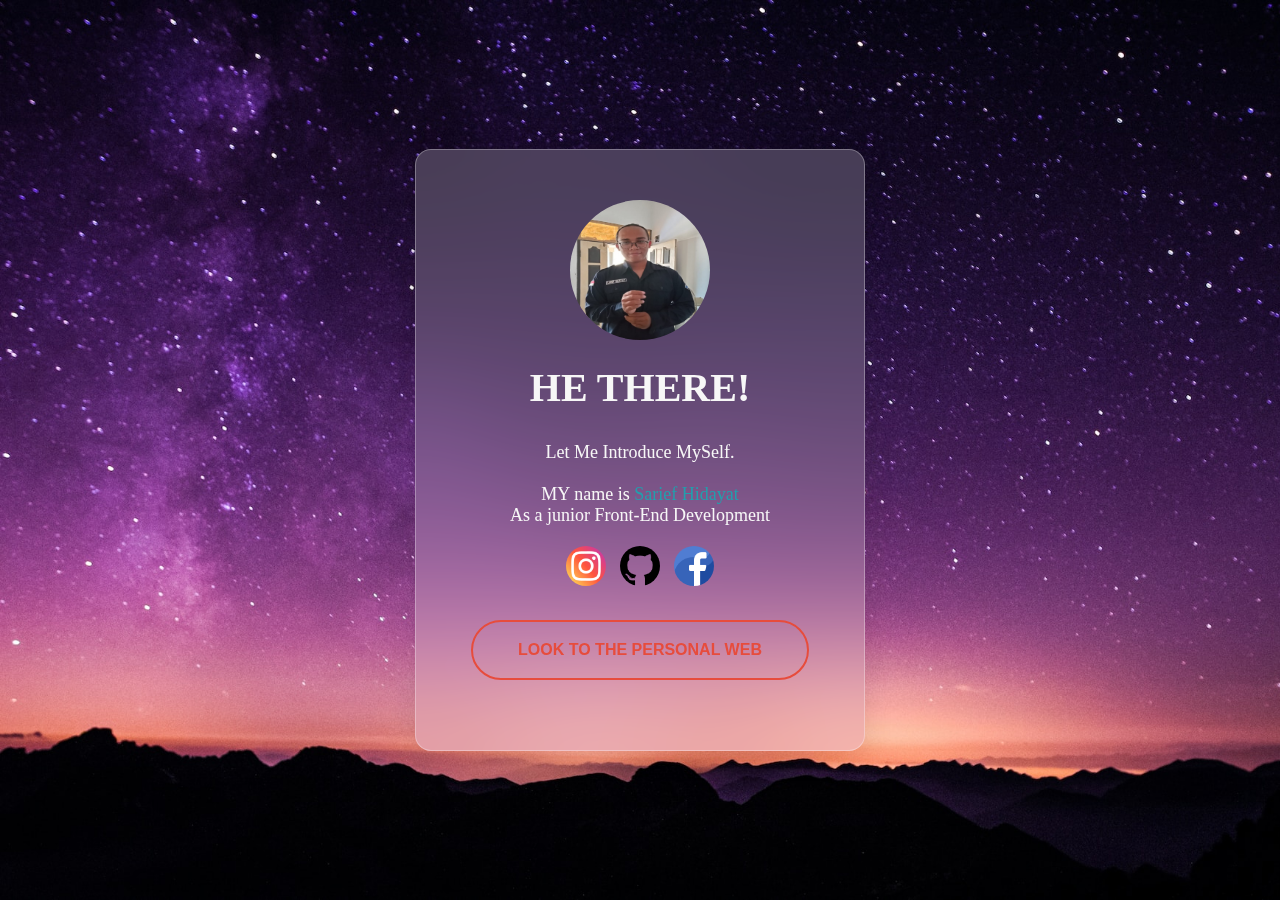
<file: index.html>
<!DOCTYPE html>
<html lang="en">
  <head>
    <meta charset="UTF-8" />
    <meta http-equiv="X-UA-Compatible" content="IE=edge" />
    <meta name="viewport" content="width=device-width, initial-scale=1.0" />
    <title>Profile</title>
    <link rel="stylesheet" href="main.css" />
  </head>
  <body>
    <div class="container">
      <div class="card" data-tilt>
        <img src="/img/aku.jpg" />
        <h2>HE THERE!</h2>
        <p>
          <br />Let Me Introduce MySelf. <br /><br />
          MY name is <span> Sarief Hidayat</span> <br />
          As a junior Front-End Development
        </p>
        <div class="link">
          <a href="https://www.instagram.com/riefflings/"
            ><img src="instagram.png"
          /></a>
          <a href="https://github.com/SariefHidayat"
            ><img src="github-sign.png"
          /></a>
          <a href="https://www.facebook.com/profile.php?id=100016787504447"
            ><img src="facebook.png"
          /></a>

          <a href="index/index.html"
            ><button class="btn btn-fourth">Look To The Personal Web</button></a
          >
        </div>
      </div>
    </div>

    <script src="vanilla-tilt.babel.js"></script>
  </body>
</html>
</file>
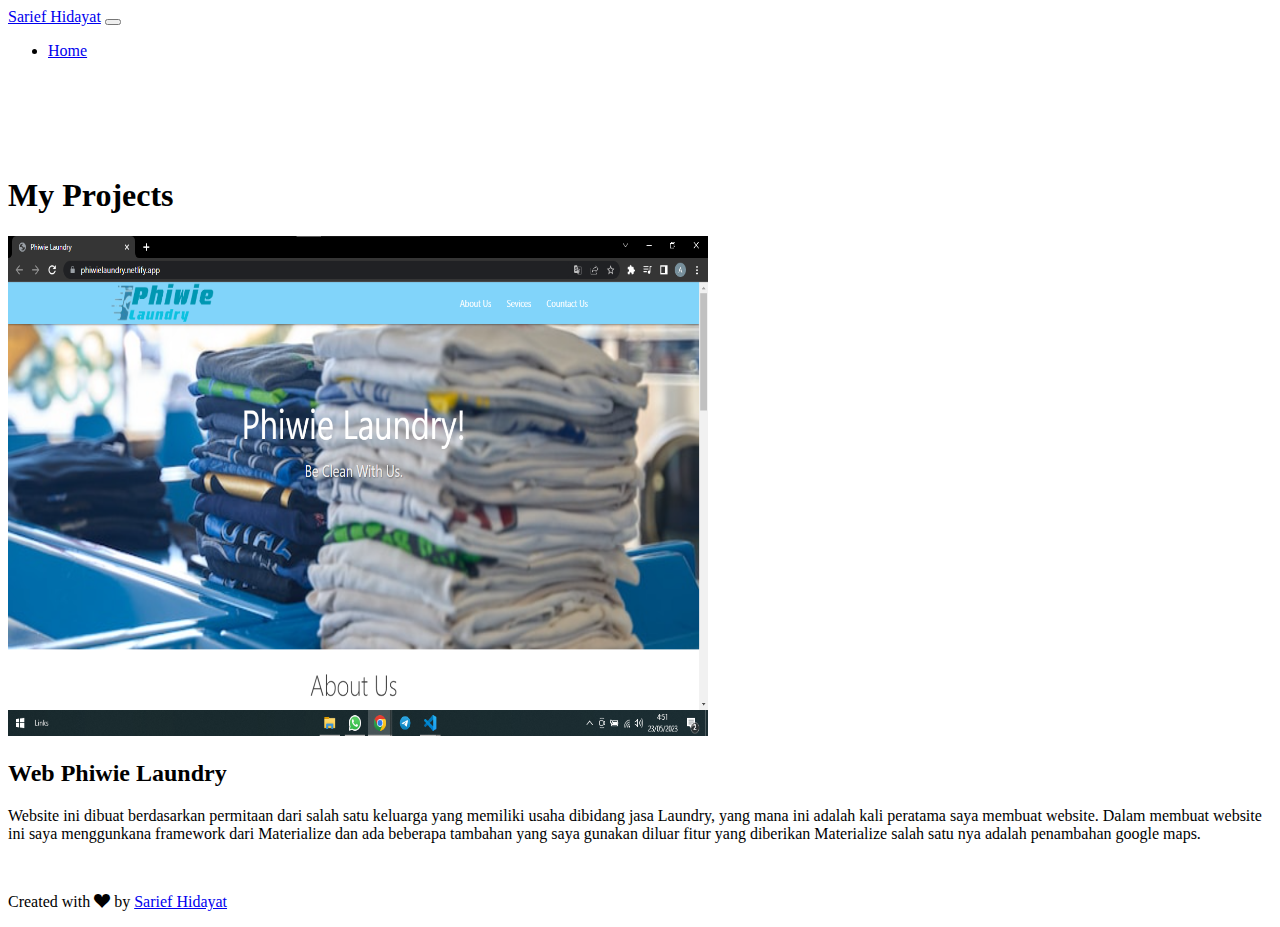
<file: project1/index.html>
<!DOCTYPE html>
<html lang="en">
  <head>
    <meta charset="utf-8" />
    <meta name="viewport" content="width=device-width, initial-scale=1" />
    <link
      href="https://cdn.jsdelivr.net/npm/bootstrap@5.3.0-alpha3/dist/css/bootstrap.min.css"
      rel="stylesheet"
      integrity="sha384-KK94CHFLLe+nY2dmCWGMq91rCGa5gtU4mk92HdvYe+M/SXH301p5ILy+dN9+nJOZ"
      crossorigin="anonymous"
    />

    <!-- Boostrap Icons -->
    <link
      rel="stylesheet"
      href="https://cdn.jsdelivr.net/npm/bootstrap-icons@1.10.5/font/bootstrap-icons.css"
    />

    <!-- My CSS -->
    <link rel="stylesheet" href="/style.css" />

    <title>My Portofolio | Sarief Hidayat</title>
  </head>
  <body id="home">
    <!-- Navbar start -->
    <nav
      class="navbar navbar-expand-lg navbar-dark bg-dark text-light shadow-sm fixed-top"
    >
      <div class="container">
        <a class="navbar-brand" href="/index.html">Sarief Hidayat</a>
        <button
          class="navbar-toggler"
          type="button"
          data-bs-toggle="collapse"
          data-bs-target="#navbarNav"
          aria-controls="navbarNav"
          aria-expanded="false"
          aria-label="Toggle navigation"
        >
          <span class="navbar-toggler-icon"></span>
        </button>
        <div class="collapse navbar-collapse" id="navbarNav">
          <ul class="navbar-nav ms-auto">
            <li class="nav-item">
              <a class="nav-link active" aria-current="page" href="/index.html"
                >Home</a
              >
            </li>
          </ul>
        </div>
      </div>
    </nav>
    <!-- Navbar end -->

    <!-- slider -->
    <section id="about" class="bg-black">
      <div class="container text-light">
        <div class="row text-center mb-3">
          <div class="col">
            <h1>My Projects</h1>
          </div>
        </div>
        <div class="row justify-content-center fs-5 text-center">
          <div class="col-md">
            <img src="/img/Projects/4.png" width="700" height="500" />
          </div>
          <div class="col-md-12">
            <h2 class="mt-5">Web Phiwie Laundry</h2>
            <p>
              Website ini dibuat berdasarkan permitaan dari salah satu keluarga
              yang memiliki usaha dibidang jasa Laundry, yang mana ini adalah
              kali peratama saya membuat website. Dalam membuat website ini saya
              menggunkana framework dari Materialize dan ada beberapa tambahan
              yang saya gunakan diluar fitur yang diberikan Materialize salah
              satu nya adalah penambahan google maps.
            </p>
          </div>
        </div>
      </div>
    </section>
    <!-- slider end -->

    <!-- Footer -->
    <footer class="bg-dark text-white text-center pb-1">
      <div class="socials">
        <a href="https://www.instagram.com/riefflings/"
          ><i class="bi bi-instagram">riefflings</i></a
        >
        <a href="#"><i class="bi bi-whatsapp">085-156-245-102</i></a>
      </div>
      <p>
        Created with <i class="bi bi-suit-heart-fill text-danger"></i> by
        <a
          href="https://www.instagram.com/riefflings/"
          class="text-white fw-bold"
          >Sarief Hidayat</a
        >
      </p>
    </footer>
    <!-- Footer end -->

    <script
      src="https://cdn.jsdelivr.net/npm/bootstrap@5.3.0-alpha3/dist/js/bootstrap.bundle.min.js"
      integrity="sha384-ENjdO4Dr2bkBIFxQpeoTz1HIcje39Wm4jDKdf19U8gI4ddQ3GYNS7NTKfAdVQSZe"
      crossorigin="anonymous"
    ></script>
  </body>
</html>
</file>
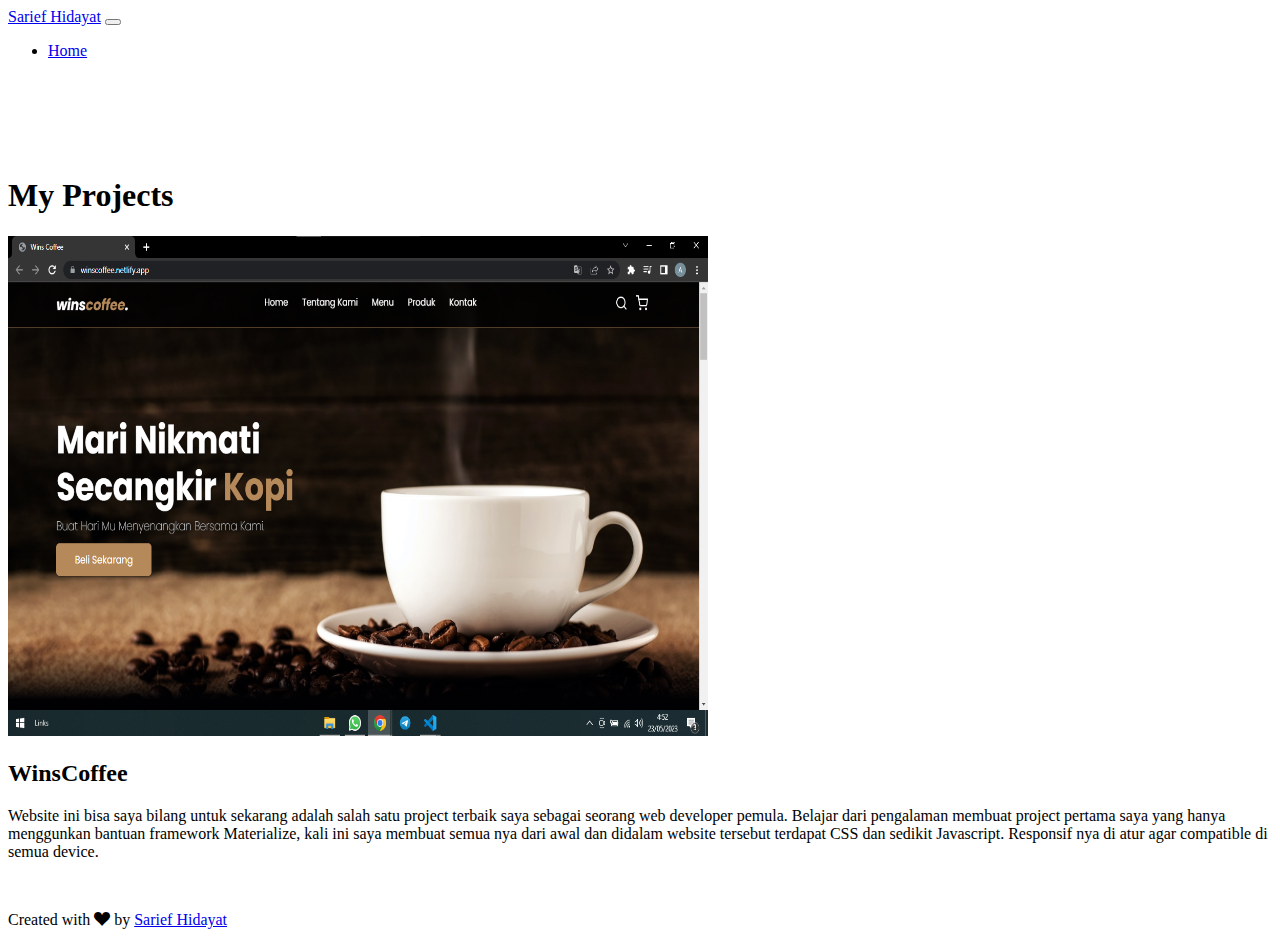
<file: project2/index.html>
<!DOCTYPE html>
<html lang="en">
  <head>
    <meta charset="utf-8" />
    <meta name="viewport" content="width=device-width, initial-scale=1" />
    <link
      href="https://cdn.jsdelivr.net/npm/bootstrap@5.3.0-alpha3/dist/css/bootstrap.min.css"
      rel="stylesheet"
      integrity="sha384-KK94CHFLLe+nY2dmCWGMq91rCGa5gtU4mk92HdvYe+M/SXH301p5ILy+dN9+nJOZ"
      crossorigin="anonymous"
    />

    <!-- Boostrap Icons -->
    <link
      rel="stylesheet"
      href="https://cdn.jsdelivr.net/npm/bootstrap-icons@1.10.5/font/bootstrap-icons.css"
    />

    <!-- My CSS -->
    <link rel="stylesheet" href="/style.css" />

    <title>My Portofolio | Sarief Hidayat</title>
  </head>
  <body id="home">
    <!-- Navbar start -->
    <nav
      class="navbar navbar-expand-lg navbar-dark bg-dark text-light shadow-sm fixed-top"
    >
      <div class="container">
        <a class="navbar-brand" href="/index.html">Sarief Hidayat</a>
        <button
          class="navbar-toggler"
          type="button"
          data-bs-toggle="collapse"
          data-bs-target="#navbarNav"
          aria-controls="navbarNav"
          aria-expanded="false"
          aria-label="Toggle navigation"
        >
          <span class="navbar-toggler-icon"></span>
        </button>
        <div class="collapse navbar-collapse" id="navbarNav">
          <ul class="navbar-nav ms-auto">
            <li class="nav-item">
              <a class="nav-link active" aria-current="page" href="/index.html"
                >Home</a
              >
            </li>
          </ul>
        </div>
      </div>
    </nav>
    <!-- Navbar end -->

    <!-- slider -->
    <section id="about" class="bg-black">
      <div class="container text-light">
        <div class="row text-center mb-3">
          <div class="col">
            <h1>My Projects</h1>
          </div>
        </div>
        <div class="row justify-content-center fs-5 text-center">
          <div class="col-md">
            <img src="/img/Projects/2.png" width="700" height="500" />
          </div>
          <div class="col-md-12">
            <h2 class="mt-5">WinsCoffee</h2>
            <p>
              Website ini bisa saya bilang untuk sekarang adalah salah satu
              project terbaik saya sebagai seorang web developer pemula. Belajar
              dari pengalaman membuat project pertama saya yang hanya menggunkan
              bantuan framework Materialize, kali ini saya membuat semua nya
              dari awal dan didalam website tersebut terdapat CSS dan sedikit
              Javascript. Responsif nya di atur agar compatible di semua device.
            </p>
          </div>
        </div>
      </div>
    </section>
    <!-- slider end -->

    <!-- Footer -->
    <footer class="bg-dark text-white text-center pb-1">
      <div class="socials">
        <a href="https://www.instagram.com/riefflings/"
          ><i class="bi bi-instagram">riefflings</i></a
        >
        <a href="#"><i class="bi bi-whatsapp">085-156-245-102</i></a>
      </div>
      <p>
        Created with <i class="bi bi-suit-heart-fill text-danger"></i> by
        <a
          href="https://www.instagram.com/riefflings/"
          class="text-white fw-bold"
          >Sarief Hidayat</a
        >
      </p>
    </footer>
    <!-- Footer end -->

    <script
      src="https://cdn.jsdelivr.net/npm/bootstrap@5.3.0-alpha3/dist/js/bootstrap.bundle.min.js"
      integrity="sha384-ENjdO4Dr2bkBIFxQpeoTz1HIcje39Wm4jDKdf19U8gI4ddQ3GYNS7NTKfAdVQSZe"
      crossorigin="anonymous"
    ></script>
  </body>
</html>
</file>
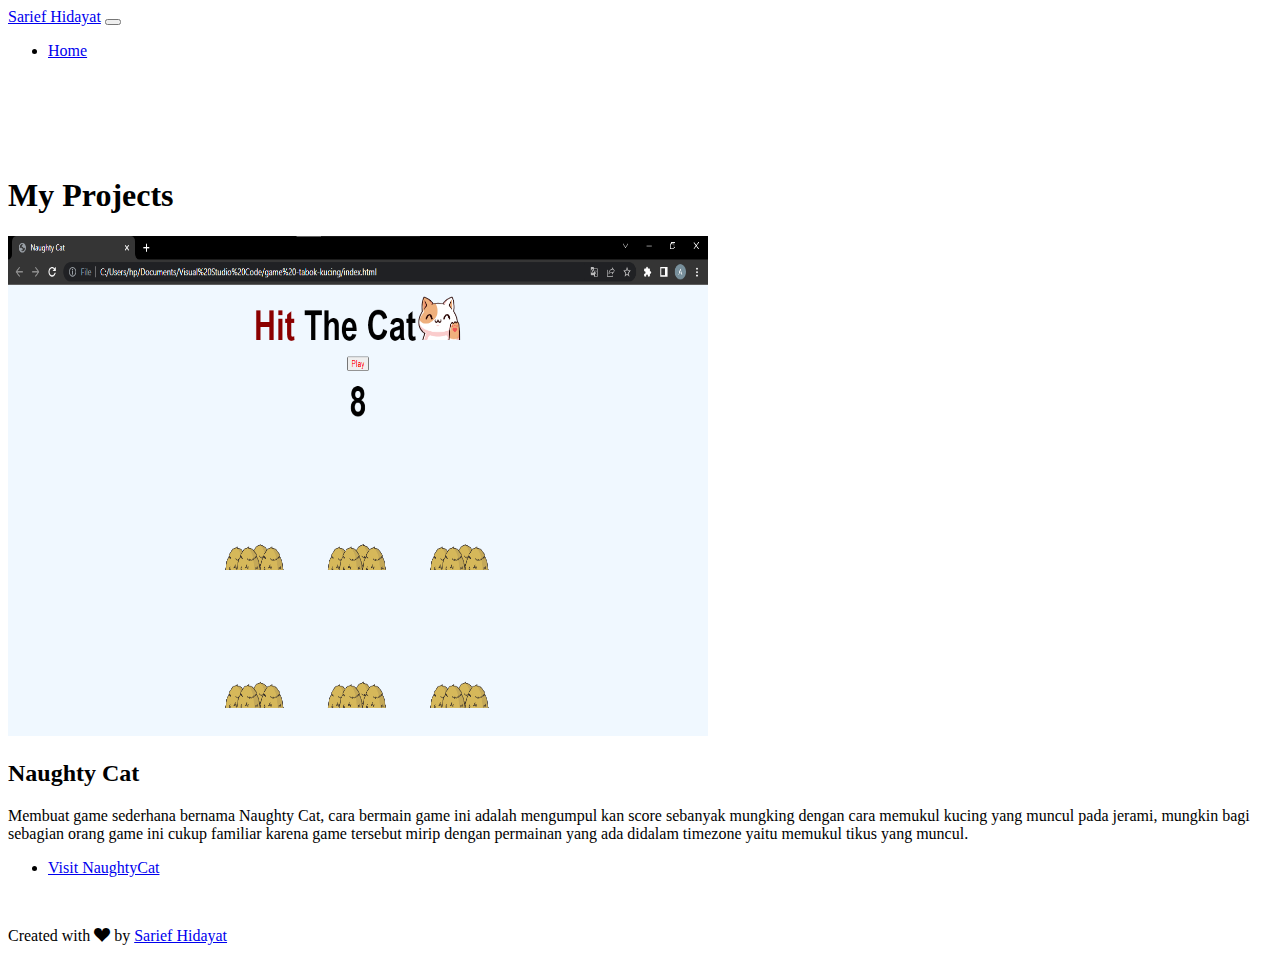
<file: project3/index.html>
<!DOCTYPE html>
<html lang="en">
  <head>
    <meta charset="utf-8" />
    <meta name="viewport" content="width=device-width, initial-scale=1" />
    <link
      href="https://cdn.jsdelivr.net/npm/bootstrap@5.3.0-alpha3/dist/css/bootstrap.min.css"
      rel="stylesheet"
      integrity="sha384-KK94CHFLLe+nY2dmCWGMq91rCGa5gtU4mk92HdvYe+M/SXH301p5ILy+dN9+nJOZ"
      crossorigin="anonymous"
    />

    <!-- Boostrap Icons -->
    <link
      rel="stylesheet"
      href="https://cdn.jsdelivr.net/npm/bootstrap-icons@1.10.5/font/bootstrap-icons.css"
    />

    <!-- My CSS -->
    <link rel="stylesheet" href="/style.css" />

    <title>My Portofolio | Sarief Hidayat</title>
  </head>
  <body id="home">
    <!-- Navbar start -->
    <nav
      class="navbar navbar-expand-lg navbar-dark bg-dark text-light shadow-sm fixed-top"
    >
      <div class="container">
        <a class="navbar-brand" href="/index.html">Sarief Hidayat</a>
        <button
          class="navbar-toggler"
          type="button"
          data-bs-toggle="collapse"
          data-bs-target="#navbarNav"
          aria-controls="navbarNav"
          aria-expanded="false"
          aria-label="Toggle navigation"
        >
          <span class="navbar-toggler-icon"></span>
        </button>
        <div class="collapse navbar-collapse" id="navbarNav">
          <ul class="navbar-nav ms-auto">
            <li class="nav-item">
              <a class="nav-link active" aria-current="page" href="/index.html"
                >Home</a
              >
            </li>
          </ul>
        </div>
      </div>
    </nav>
    <!-- Navbar end -->

    <!-- slider -->
    <section id="about" class="bg-black">
      <div class="container text-light">
        <div class="row text-center mb-3">
          <div class="col">
            <h1>My Projects</h1>
          </div>
        </div>
        <div class="row justify-content-center fs-5 text-center">
          <div class="col-md">
            <img src="/img/Projects/3.png" width="700" height="500" />
          </div>
          <div class="col-md-12">
            <h2 class="mt-5">Naughty Cat</h2>
            <p>
              Membuat game sederhana bernama Naughty Cat, cara bermain game ini
              adalah mengumpul kan score sebanyak mungking dengan cara memukul
              kucing yang muncul pada jerami, mungkin bagi sebagian orang game
              ini cukup familiar karena game tersebut mirip dengan permainan
              yang ada didalam timezone yaitu memukul tikus yang muncul.
            </p>
            <ul>
              <li>
                <a href="https://naughtycat.netlify.app/">Visit NaughtyCat</a>
              </li>
            </ul>
          </div>
        </div>
      </div>
    </section>
    <!-- slider end -->

    <!-- Footer -->
    <footer class="bg-dark text-white text-center pb-1">
      <div class="socials">
        <a href="https://www.instagram.com/riefflings/"
          ><i class="bi bi-instagram">riefflings</i></a
        >
        <a href="#"><i class="bi bi-whatsapp">085-156-245-102</i></a>
      </div>
      <p>
        Created with <i class="bi bi-suit-heart-fill text-danger"></i> by
        <a
          href="https://www.instagram.com/riefflings/"
          class="text-white fw-bold"
          >Sarief Hidayat</a
        >
      </p>
    </footer>
    <!-- Footer end -->

    <script
      src="https://cdn.jsdelivr.net/npm/bootstrap@5.3.0-alpha3/dist/js/bootstrap.bundle.min.js"
      integrity="sha384-ENjdO4Dr2bkBIFxQpeoTz1HIcje39Wm4jDKdf19U8gI4ddQ3GYNS7NTKfAdVQSZe"
      crossorigin="anonymous"
    ></script>
  </body>
</html>
</file>
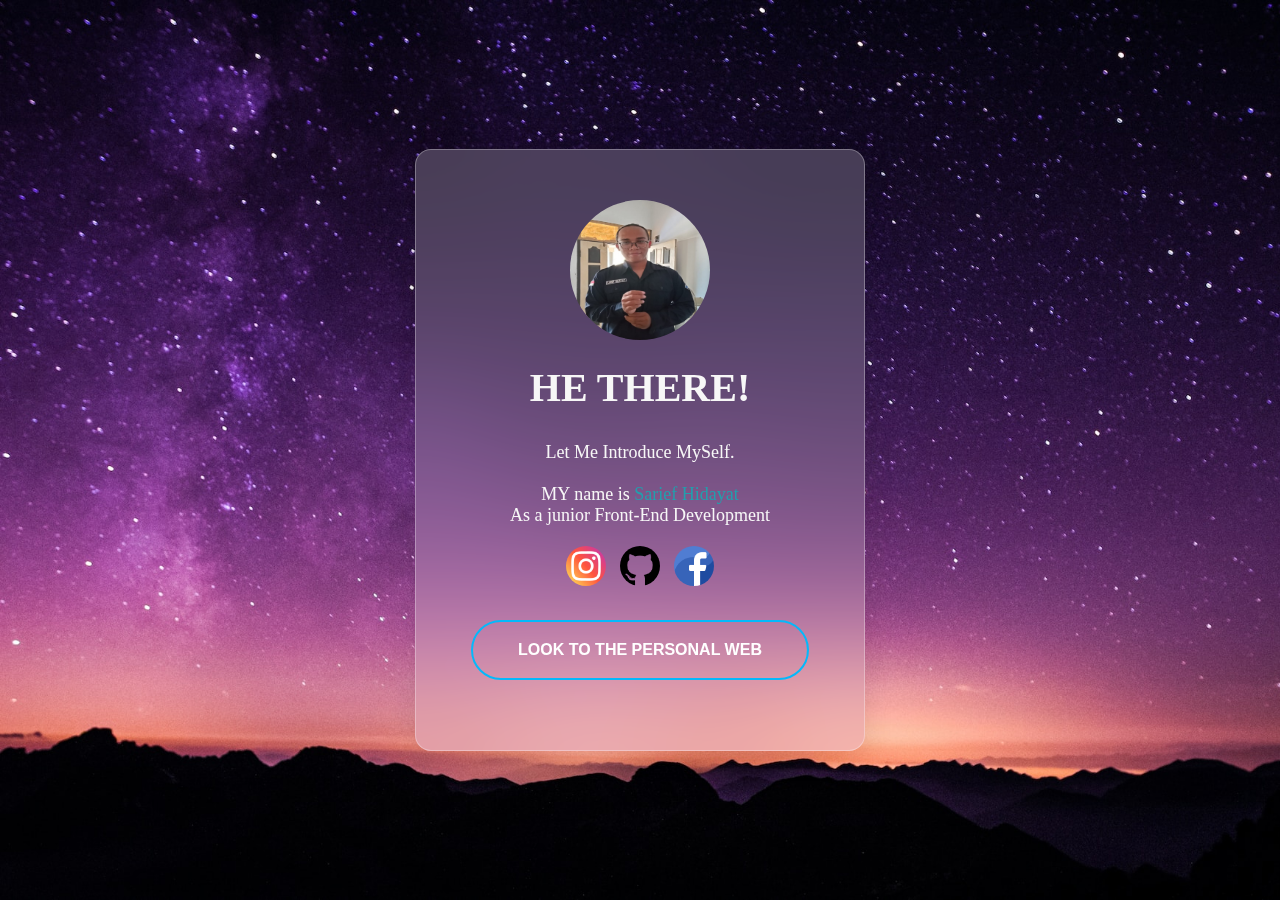
<file: bg.html>
<!DOCTYPE html>
<html lang="en">
  <head>
    <meta charset="UTF-8" />
    <meta http-equiv="X-UA-Compatible" content="IE=edge" />
    <meta name="viewport" content="width=device-width, initial-scale=1.0" />
    <title>Profile</title>
    <link rel="stylesheet" href="main.css" />
  </head>
  <body>
    <div class="container">
      <div class="card" data-tilt>
        <img src="/img/aku.jpg" />
        <h2>HE THERE!</h2>
        <p>
          <br />Let Me Introduce MySelf. <br /><br />
          MY name is <span> Sarief Hidayat</span> <br />
          As a junior Front-End Development
        </p>
        <div class="link">
          <a href="https://www.instagram.com/riefflings/"
            ><img src="instagram.png"
          /></a>
          <a href="https://github.com/SariefHidayat"
            ><img src="github-sign.png"
          /></a>
          <a href="https://www.facebook.com/profile.php?id=100016787504447"
            ><img src="facebook.png"
          /></a>

          <a href="/index/index.html"
            ><button class="btn fourth">Look To The Personal Web</button></a
          >
        </div>
      </div>
    </div>

    <script src="vanilla-tilt.babel.js"></script>
  </body>
</html>
</file>
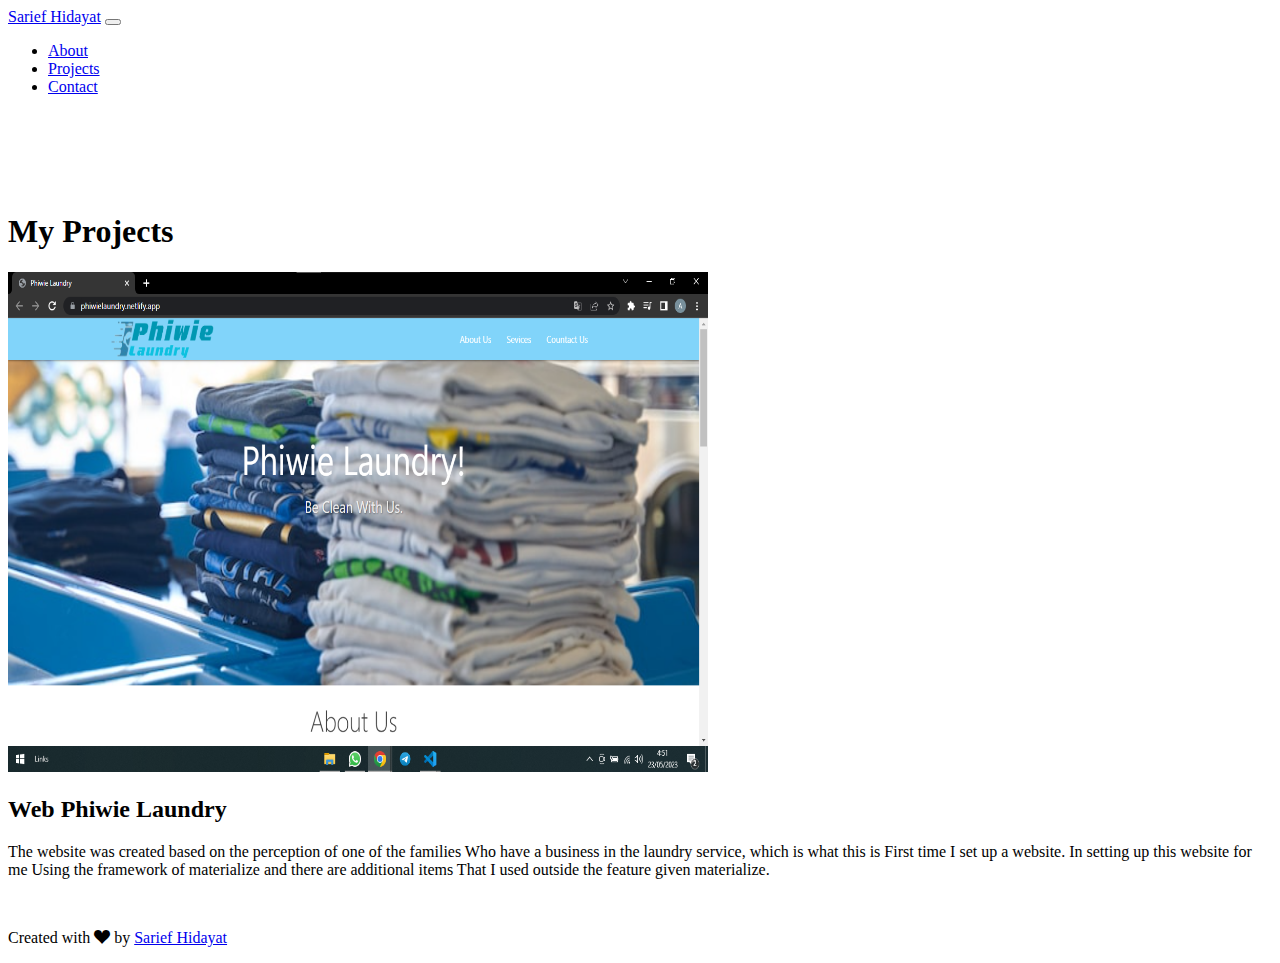
<file: project1/project1.html>
<!DOCTYPE html>
<html lang="en">
  <head>
    <meta charset="utf-8" />
    <meta name="viewport" content="width=device-width, initial-scale=1" />
    <link
      href="https://cdn.jsdelivr.net/npm/bootstrap@5.3.0-alpha3/dist/css/bootstrap.min.css"
      rel="stylesheet"
      integrity="sha384-KK94CHFLLe+nY2dmCWGMq91rCGa5gtU4mk92HdvYe+M/SXH301p5ILy+dN9+nJOZ"
      crossorigin="anonymous"
    />

    <!-- Boostrap Icons -->
    <link
      rel="stylesheet"
      href="https://cdn.jsdelivr.net/npm/bootstrap-icons@1.10.5/font/bootstrap-icons.css"
    />

    <!-- My CSS -->
    <link rel="stylesheet" href="/style.css" />

    <title>My Portofolio | Sarief Hidayat</title>
  </head>
  <body id="home">
    <!-- Navbar start -->
    <nav
      class="navbar navbar-expand-lg navbar-dark bg-dark text-light shadow-sm fixed-top"
    >
      <div class="container">
        <a class="navbar-brand" href="/index/index.html">Sarief Hidayat</a>
        <button
          class="navbar-toggler"
          type="button"
          data-bs-toggle="collapse"
          data-bs-target="#navbarNav"
          aria-controls="navbarNav"
          aria-expanded="false"
          aria-label="Toggle navigation"
        >
          <span class="navbar-toggler-icon"></span>
        </button>
        <div class="collapse navbar-collapse" id="navbarNav">
          <ul class="navbar-nav ms-auto">
            <li class="nav-item">
              <a class="nav-link" href="/index/index.html#about">About</a>
            </li>
            <li class="nav-item">
              <a class="nav-link" href="/index/index.html#projects">Projects</a>
            </li>
            <li class="nav-item">
              <a class="nav-link" href="/index/index.html#contact">Contact</a>
            </li>
          </ul>
        </div>
      </div>
    </nav>
    <!-- Navbar end -->

    <!-- slider -->
    <section id="about" class="bg-black">
      <div class="container text-light">
        <div class="row text-center mb-3">
          <div class="col">
            <h1>My Projects</h1>
          </div>
        </div>
        <div class="row justify-content-center fs-5 text-center">
          <div class="col-md">
            <img src="/img/Projects/4.png" width="700" height="500" />
          </div>
          <div class="col-md-12">
            <h2 class="mt-5">Web Phiwie Laundry</h2>
            <p>
              The website was created based on the perception of one of the
              families Who have a business in the laundry service, which is what
              this is First time I set up a website. In setting up this website
              for me Using the framework of materialize and there are additional
              items That I used outside the feature given materialize.
            </p>
          </div>
        </div>
      </div>
    </section>
    <!-- slider end -->

    <!-- Footer -->
    <footer class="bg-dark text-white text-center pb-1">
      <div class="socials">
        <a href="https://www.instagram.com/riefflings/"
          ><i class="bi bi-instagram">riefflings</i></a
        >
        <a href="#"><i class="bi bi-whatsapp">085-156-245-102</i></a>
      </div>
      <p>
        Created with <i class="bi bi-suit-heart-fill text-danger"></i> by
        <a
          href="https://www.instagram.com/riefflings/"
          class="text-white fw-bold"
          >Sarief Hidayat</a
        >
      </p>
    </footer>
    <!-- Footer end -->

    <script
      src="https://cdn.jsdelivr.net/npm/bootstrap@5.3.0-alpha3/dist/js/bootstrap.bundle.min.js"
      integrity="sha384-ENjdO4Dr2bkBIFxQpeoTz1HIcje39Wm4jDKdf19U8gI4ddQ3GYNS7NTKfAdVQSZe"
      crossorigin="anonymous"
    ></script>
  </body>
</html>
</file>
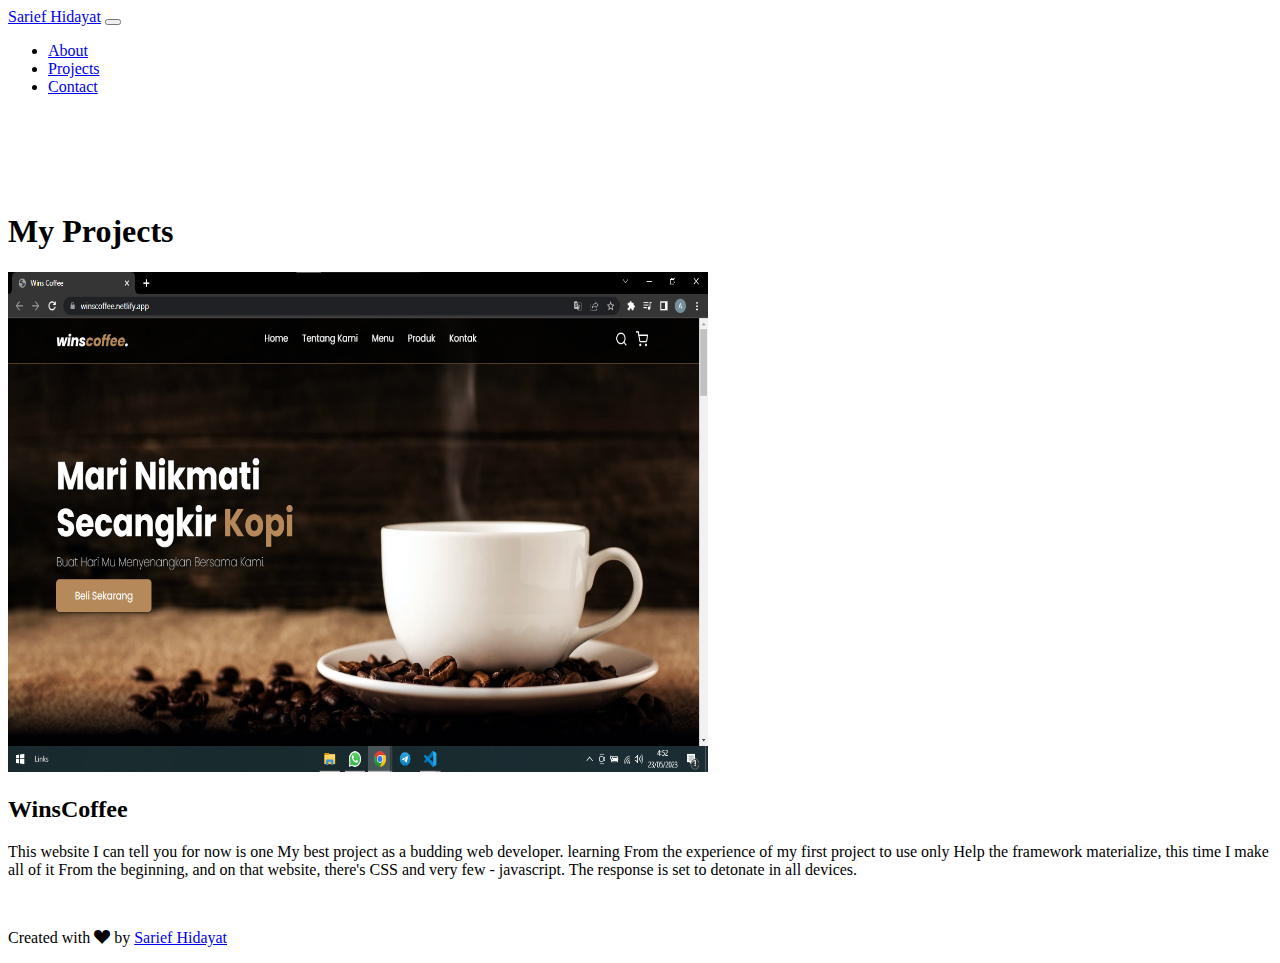
<file: project2/project2.html>
<!DOCTYPE html>
<html lang="en">
  <head>
    <meta charset="utf-8" />
    <meta name="viewport" content="width=device-width, initial-scale=1" />
    <link
      href="https://cdn.jsdelivr.net/npm/bootstrap@5.3.0-alpha3/dist/css/bootstrap.min.css"
      rel="stylesheet"
      integrity="sha384-KK94CHFLLe+nY2dmCWGMq91rCGa5gtU4mk92HdvYe+M/SXH301p5ILy+dN9+nJOZ"
      crossorigin="anonymous"
    />

    <!-- Boostrap Icons -->
    <link
      rel="stylesheet"
      href="https://cdn.jsdelivr.net/npm/bootstrap-icons@1.10.5/font/bootstrap-icons.css"
    />

    <!-- My CSS -->
    <link rel="stylesheet" href="/style.css" />

    <title>My Portofolio | Sarief Hidayat</title>
  </head>
  <body id="home">
    <!-- Navbar start -->
    <nav
      class="navbar navbar-expand-lg navbar-dark bg-dark text-light shadow-sm fixed-top"
    >
      <div class="container">
        <a class="navbar-brand" href="/index/index.html">Sarief Hidayat</a>
        <button
          class="navbar-toggler"
          type="button"
          data-bs-toggle="collapse"
          data-bs-target="#navbarNav"
          aria-controls="navbarNav"
          aria-expanded="false"
          aria-label="Toggle navigation"
        >
          <span class="navbar-toggler-icon"></span>
        </button>
        <div class="collapse navbar-collapse" id="navbarNav">
          <ul class="navbar-nav ms-auto">
            <li class="nav-item">
              <a class="nav-link" href="/index/index.html#about">About</a>
            </li>
            <li class="nav-item">
              <a class="nav-link" href="/index/index.html#projects">Projects</a>
            </li>
            <li class="nav-item">
              <a class="nav-link" href="/index/index.html#contact">Contact</a>
            </li>
          </ul>
        </div>
      </div>
    </nav>
    <!-- Navbar end -->

    <!-- slider -->
    <section id="about" class="bg-black">
      <div class="container text-light">
        <div class="row text-center mb-3">
          <div class="col">
            <h1>My Projects</h1>
          </div>
        </div>
        <div class="row justify-content-center fs-5 text-center">
          <div class="col-md">
            <img src="/img/Projects/2.png" width="700" height="500" />
          </div>
          <div class="col-md-12">
            <h2 class="mt-5">WinsCoffee</h2>
            <p>
              This website I can tell you for now is one My best project as a
              budding web developer. learning From the experience of my first
              project to use only Help the framework materialize, this time I
              make all of it From the beginning, and on that website, there's
              CSS and very few - javascript. The response is set to detonate in
              all devices.
            </p>
          </div>
        </div>
      </div>
    </section>
    <!-- slider end -->

    <!-- Footer -->
    <footer class="bg-dark text-white text-center pb-1">
      <div class="socials">
        <a href="https://www.instagram.com/riefflings/"
          ><i class="bi bi-instagram">riefflings</i></a
        >
        <a href="#"><i class="bi bi-whatsapp">085-156-245-102</i></a>
      </div>
      <p>
        Created with <i class="bi bi-suit-heart-fill text-danger"></i> by
        <a
          href="https://www.instagram.com/riefflings/"
          class="text-white fw-bold"
          >Sarief Hidayat</a
        >
      </p>
    </footer>
    <!-- Footer end -->

    <script
      src="https://cdn.jsdelivr.net/npm/bootstrap@5.3.0-alpha3/dist/js/bootstrap.bundle.min.js"
      integrity="sha384-ENjdO4Dr2bkBIFxQpeoTz1HIcje39Wm4jDKdf19U8gI4ddQ3GYNS7NTKfAdVQSZe"
      crossorigin="anonymous"
    ></script>
  </body>
</html>
</file>
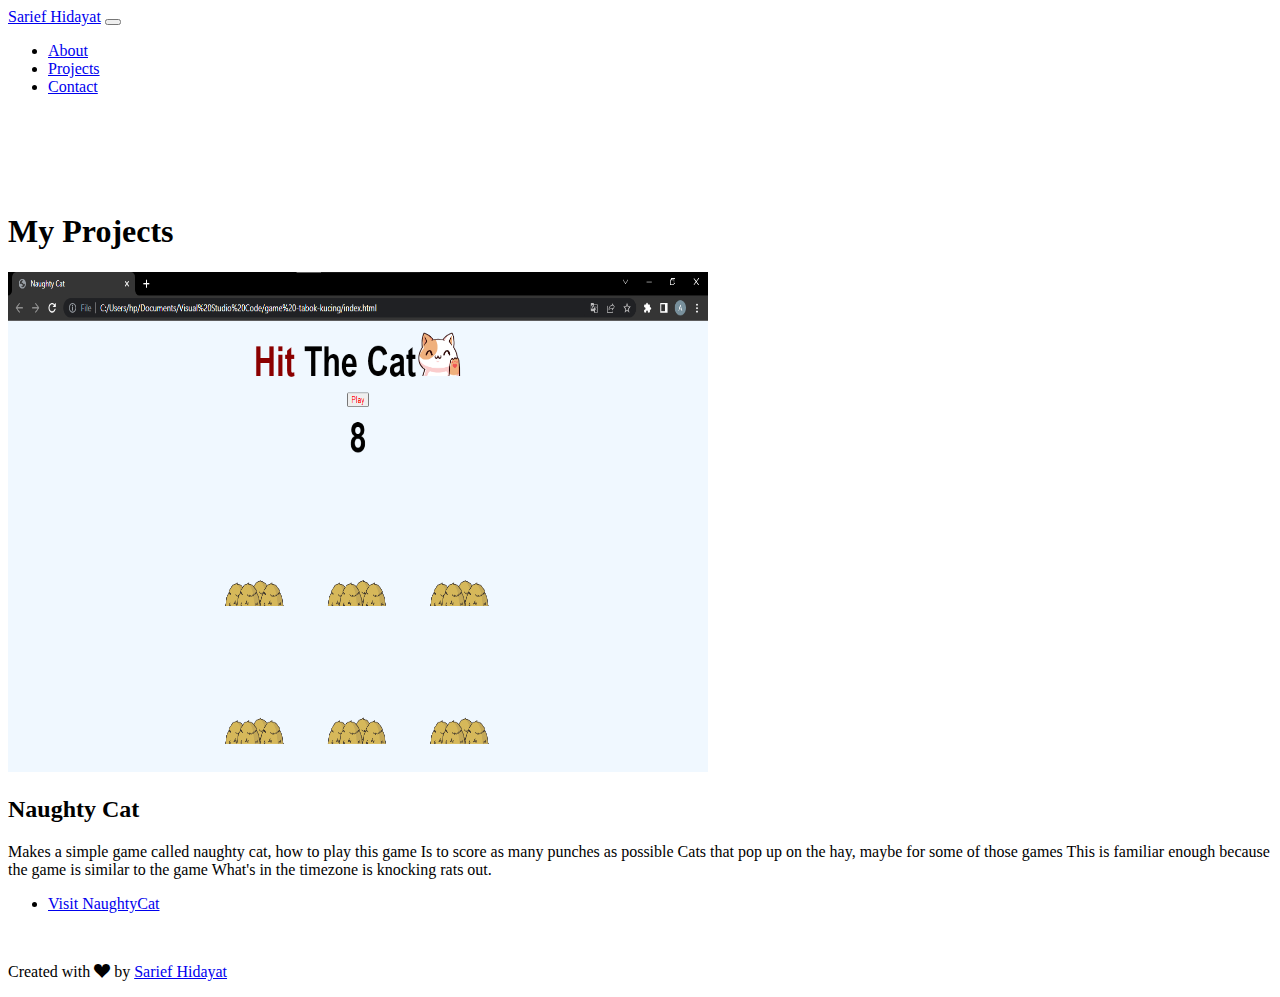
<file: project3/project3.html>
<!DOCTYPE html>
<html lang="en">
  <head>
    <meta charset="utf-8" />
    <meta name="viewport" content="width=device-width, initial-scale=1" />
    <link
      href="https://cdn.jsdelivr.net/npm/bootstrap@5.3.0-alpha3/dist/css/bootstrap.min.css"
      rel="stylesheet"
      integrity="sha384-KK94CHFLLe+nY2dmCWGMq91rCGa5gtU4mk92HdvYe+M/SXH301p5ILy+dN9+nJOZ"
      crossorigin="anonymous"
    />

    <!-- Boostrap Icons -->
    <link
      rel="stylesheet"
      href="https://cdn.jsdelivr.net/npm/bootstrap-icons@1.10.5/font/bootstrap-icons.css"
    />

    <!-- My CSS -->
    <link rel="stylesheet" href="/style.css" />

    <title>My Portofolio | Sarief Hidayat</title>
  </head>
  <body id="home">
    <!-- Navbar start -->
    <nav
      class="navbar navbar-expand-lg navbar-dark bg-dark text-light shadow-sm fixed-top"
    >
      <div class="container">
        <a class="navbar-brand" href="/index/index.html">Sarief Hidayat</a>
        <button
          class="navbar-toggler"
          type="button"
          data-bs-toggle="collapse"
          data-bs-target="#navbarNav"
          aria-controls="navbarNav"
          aria-expanded="false"
          aria-label="Toggle navigation"
        >
          <span class="navbar-toggler-icon"></span>
        </button>
        <div class="collapse navbar-collapse" id="navbarNav">
          <ul class="navbar-nav ms-auto">
            <li class="nav-item">
              <a class="nav-link" href="/index/index.html#about">About</a>
            </li>
            <li class="nav-item">
              <a class="nav-link" href="/index/index.html#projects">Projects</a>
            </li>
            <li class="nav-item">
              <a class="nav-link" href="/index/index.html#contact">Contact</a>
            </li>
          </ul>
        </div>
      </div>
    </nav>
    <!-- Navbar end -->

    <!-- slider -->
    <section id="about" class="bg-black">
      <div class="container text-light">
        <div class="row text-center mb-3">
          <div class="col">
            <h1>My Projects</h1>
          </div>
        </div>
        <div class="row justify-content-center fs-5 text-center">
          <div class="col-md">
            <img src="/img/Projects/3.png" width="700" height="500" />
          </div>
          <div class="col-md-12">
            <h2 class="mt-5">Naughty Cat</h2>
            <p>
              Makes a simple game called naughty cat, how to play this game Is
              to score as many punches as possible Cats that pop up on the hay,
              maybe for some of those games This is familiar enough because the
              game is similar to the game What's in the timezone is knocking
              rats out.
            </p>
            <ul>
              <li>
                <a href="https://naughtycat.netlify.app/">Visit NaughtyCat</a>
              </li>
            </ul>
          </div>
        </div>
      </div>
    </section>
    <!-- slider end -->

    <!-- Footer -->
    <footer class="bg-dark text-white text-center pb-1">
      <div class="socials">
        <a href="https://www.instagram.com/riefflings/"
          ><i class="bi bi-instagram">riefflings</i></a
        >
        <a href="#"><i class="bi bi-whatsapp">085-156-245-102</i></a>
      </div>
      <p>
        Created with <i class="bi bi-suit-heart-fill text-danger"></i> by
        <a
          href="https://www.instagram.com/riefflings/"
          class="text-white fw-bold"
          >Sarief Hidayat</a
        >
      </p>
    </footer>
    <!-- Footer end -->

    <script
      src="https://cdn.jsdelivr.net/npm/bootstrap@5.3.0-alpha3/dist/js/bootstrap.bundle.min.js"
      integrity="sha384-ENjdO4Dr2bkBIFxQpeoTz1HIcje39Wm4jDKdf19U8gI4ddQ3GYNS7NTKfAdVQSZe"
      crossorigin="anonymous"
    ></script>
  </body>
</html>
</file>
<file: main.css>
* {
  margin: 0;
  padding: 0;
  box-sizing: border-box;
  font-family: "Lobster", cursive, Poppins, Verdana, Geneva, Tahoma, serif;
}

.container {
  width: 100%;
  height: 100vh;
  background-image: url(bg.jpg);
  background-size: cover;
  display: flex;
  align-items: center;
  justify-content: center;
}

.card {
  width: 90%;
  max-width: 450px;
  color: #f7f7f7;
  text-align: center;
  padding: 50px 35px;
  border: 1px solid rgba(255, 255, 255, 0.3);
  background: rgba(255, 255, 255, 0.2);
  border-radius: 16px;
  box-shadow: 0 4px 30px rgba(0, 0, 0, 0.1);
  backdrop-filter: blur(50px);
}

.card img {
  width: 140px;
  border-radius: 50%;
}

.card h2 {
  font-size: 40px;
  font-weight: 600;
  margin-top: 20px;
}

.card p {
  font-size: 18px;
  margin: 10px auto;
  max-width: 330px;
}

.card p span {
  color: hsl(182, 89%, 38%, 0.8);
}

.card .link img {
  width: 40px;
  border-radius: 50%;
  margin: 10px 5px;
  transition: background 0.5px;
}

.card .link img::before {
  content: "";
  position: absolute;
  top: 0;
  left: 0;
  width: 100%;
  height: 100%;
  border-radius: 10px;
  background: #fc0101;
  transition: 0.5s;
  transform: scale(0.9);
  z-index: -1;
}

.card .link img:hover::before {
  transform: scale(1.2);
  box-sizing: 0 0 15px #fc0101;
  filter: blur(1px);
}

.card .link img:hover {
  color: #fcfc01;
  box-shadow: 0 0 20px #fcfc01;
  text-shadow: 0 0 20px #fcfc01;
}

.btn {
  box-sizing: border-box;
  -webkit-appearance: none;
  -moz-appearance: none;
  appearance: none;
  background-color: transparent;
  border: 2px solid #e74c3c;
  border-radius: 30em;
  color: #e74c3c;
  cursor: pointer;
  display: inline-block;
  font-size: 18px;
  align-self: center;
  font-size: 1rem;
  margin: 20px;
  padding: 1.2rem 2.8rem;
  text-decoration: none;
  text-align: center;
  text-transform: uppercase;
  font-family: montserrat, sans-serif;
  font-weight: 700;
}

.btn:hover,
.btn:focus {
  color: #fff;
  outline: 0;
}

.fourth {
  border-color: #04b9fb;
  color: #ffff;
  background-image: linear-gradient(
    45deg,
    hsla(187, 80%, 50%, 0.2) 50%,
    transparent 50%
  );
  background-position: 100%;
  background-size: 400%;
  transition: background 100ms ease-in-out;
}

.fourth:hover {
  background-position: 0;
}
</file>
<file: style.css>
section {
  padding-top: 5rem;
}

footer .socials a {
  text-align: center;
  margin: 0.5rem;
  color: #fff;
}
</file>
